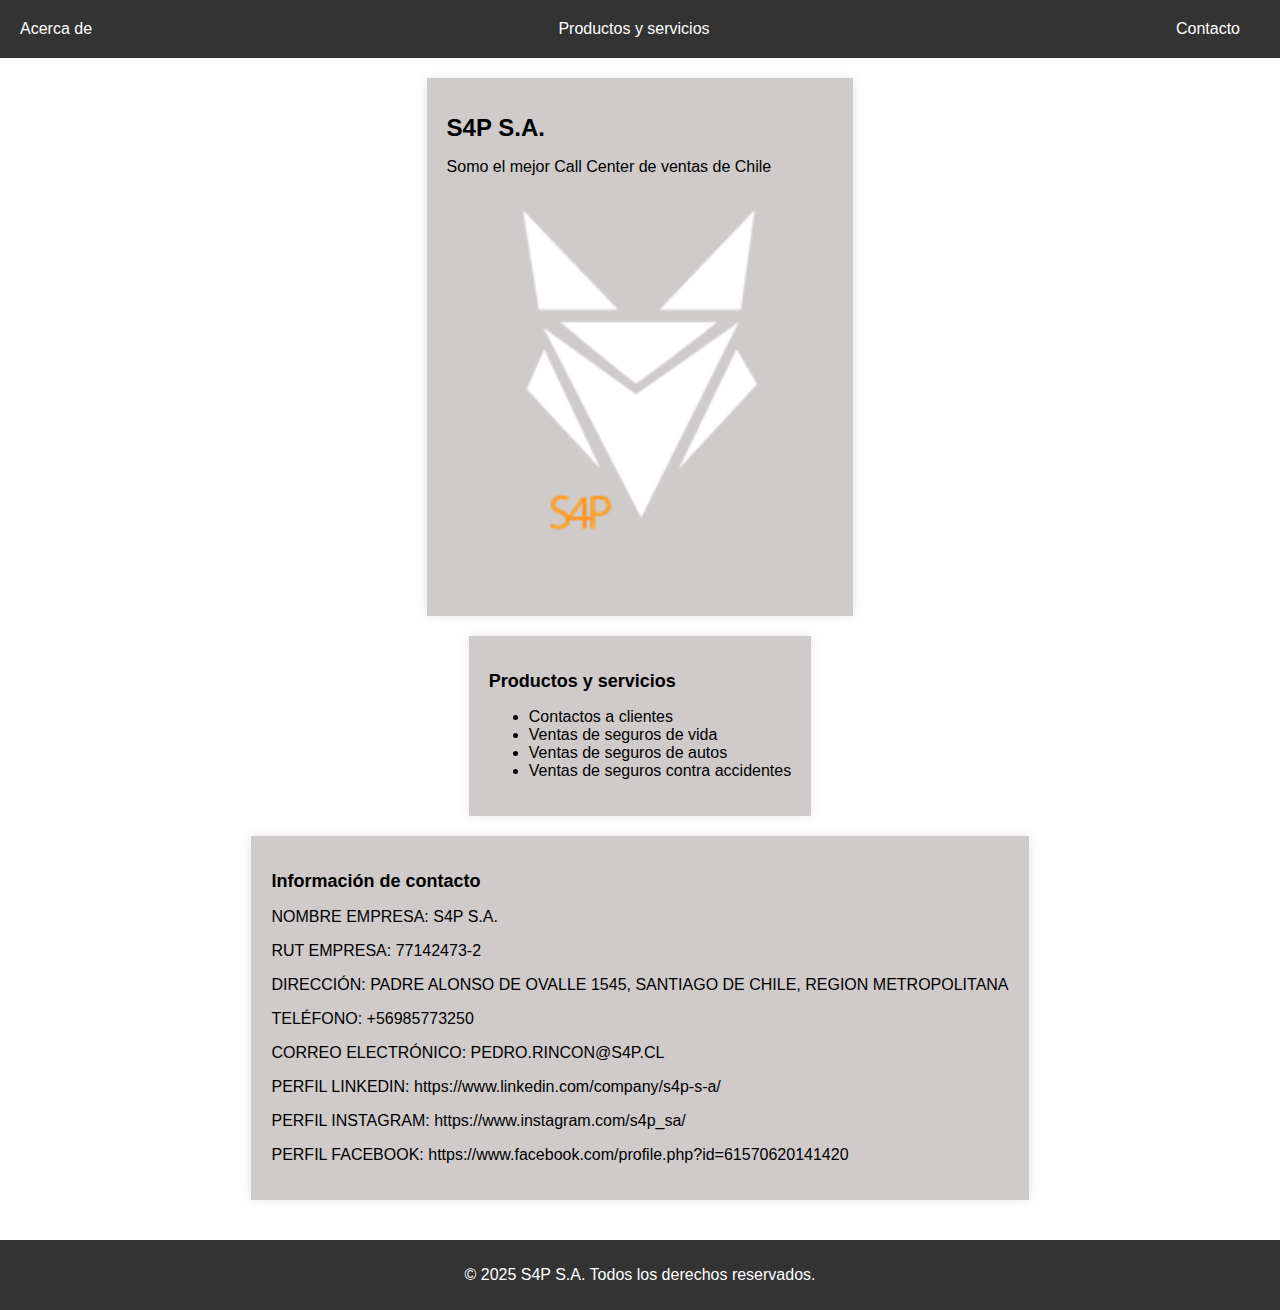
<file: index.html>
<!DOCTYPE html>
<html lang="es">
<head>
    <meta charset="UTF-8">
    <meta name="viewport" content="width=device-width, initial-scale=1.0">
    <title>NOMBRE DE TU EMPRESA</title>
    <link rel="stylesheet" href="style.css">
</head>
<body>
    <header>
        <nav>
            <ul>
                <li><a href="#acerca-de">Acerca de</a></li>
                <li><a href="#productos-servicios">Productos y servicios</a></li>
                <li><a href="#contacto">Contacto</a></li>
            </ul>
        </nav>
    </header>
    <main>
        <section id="acerca-de">
            <h1>S4P S.A.</h1>
            <p>Somo el mejor Call Center de ventas de Chile</p>
            <img src="logo.png" alt="Logo de la empresa">
        </section>
        <section id="productos-servicios">
            <h2>Productos y servicios</h2>
            <ul>
                <li>Contactos a clientes</li>
                <li>Ventas de seguros de vida</li>
                <li>Ventas de seguros de autos</li>
                <li>Ventas de seguros contra accidentes</li>
            </ul>
        </section>
        <section id="contacto">
            <h2>Información de contacto</h2>
            <p>NOMBRE EMPRESA: S4P S.A.</p>
            <p>RUT EMPRESA: 77142473-2</p>
            <p>DIRECCIÓN: PADRE ALONSO DE OVALLE 1545, SANTIAGO DE CHILE, REGION METROPOLITANA</p>
            <p>TELÉFONO: +56985773250</p>
            <p>CORREO ELECTRÓNICO: PEDRO.RINCON@S4P.CL</p>
            <p>PERFIL LINKEDIN: https://www.linkedin.com/company/s4p-s-a/</p>
            <p>PERFIL INSTAGRAM: https://www.instagram.com/s4p_sa/</p>
            <p>PERFIL FACEBOOK: https://www.facebook.com/profile.php?id=61570620141420</p>
        </section>
    </main>
    <footer>
        <p>&copy; 2025 S4P S.A. Todos los derechos reservados.</p>
    </footer>
</body>
</html>
</file>
<file: style.css>
body {
    font-family: Arial, sans-serif;
    margin: 0;
    padding: 0;
}

header {
    background-color: #333;
    color: #fff;
    padding: 20px;
    text-align: center;
}

nav ul {
    list-style: none;
    margin: 0;
    padding: 0;
    display: flex;
    justify-content: space-between;
}

nav li {
    margin-right: 20px;
}

nav a {
    color: #fff;
    text-decoration: none;
}

main {
    display: flex;
    flex-direction: column;
    align-items: center;
    padding: 20px;
}

section {
    background-color: #cfcbcb;
    padding: 20px;
    margin-bottom: 20px;
    box-shadow: 0 0 10px rgba(0, 0, 0, 0.1);
}

h1 {
    font-size: 24px;
    margin-bottom: 10px;
}

h2 {
    font-size: 18px;
    margin-bottom: 10px;
}

img {
    width: 100%;
    height: 400px;
    object-fit: cover;
    border-radius: 10px;
}

footer {
    background-color: #333;
    color: #fff;
    padding: 10px;
    text-align: center;
    clear: both;
}
</file>
